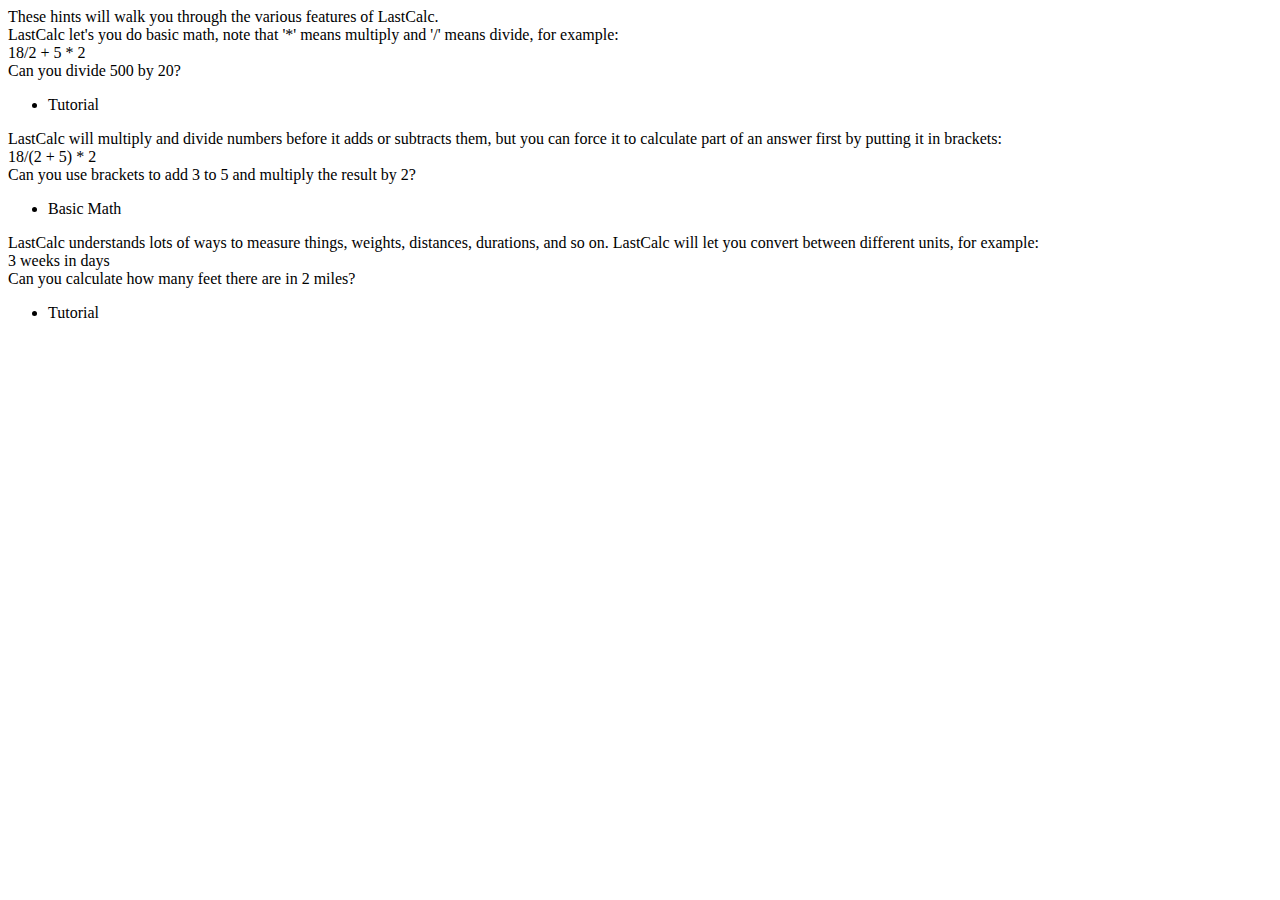
<file: src/com/lastcalc/tutorial/tutorial.html>
<html>
<head></head>
<body>
  <div class="lesson" id="Tutorial">
    These hints will walk you through the various features of LastCalc.
  </div>
  <div class="lesson" id="Basic Math">
    LastCalc let's you do basic math, note that '*' means multiply and
    '/' means divide, for example:<br />
    <div class="question">18/2 + 5 * 2</div>
    <div class="challenge" data-success="25" data-points=1>Can you
      divide 500 by 20?</div>
    <ul class="requires">
      <li>Tutorial</li>
    </ul>
  </div>
  <div class="lesson" id="Brackets">
    LastCalc will multiply and divide numbers before it adds or
    subtracts them, but you can force it to calculate part of an answer
    first by putting it in brackets:<br />
    <div class="question">18/(2 + 5) * 2</div>
    <div class="challenge" data-success="16" data-points=1>Can you
      use brackets to add 3 to 5 and multiply the result by 2?</div>
    <ul class="requires">
      <li>Basic Math</li>
    </ul>
  </div>
  <div class="lesson" id="Basic Conversions">
    LastCalc understands lots of ways to measure things, weights,
    distances, durations, and so on. LastCalc will let you convert
    between different units, for example:
    <div class="question">3 weeks in days</div>
    <div class="challenge" data-success="10,+560" data-points=1>
      Can you calculate how many feet there are in 2 miles?</div>
    <ul class="requires">
      <li>Tutorial</li>
    </ul>
  </div>
</body>
</html>
</file>
